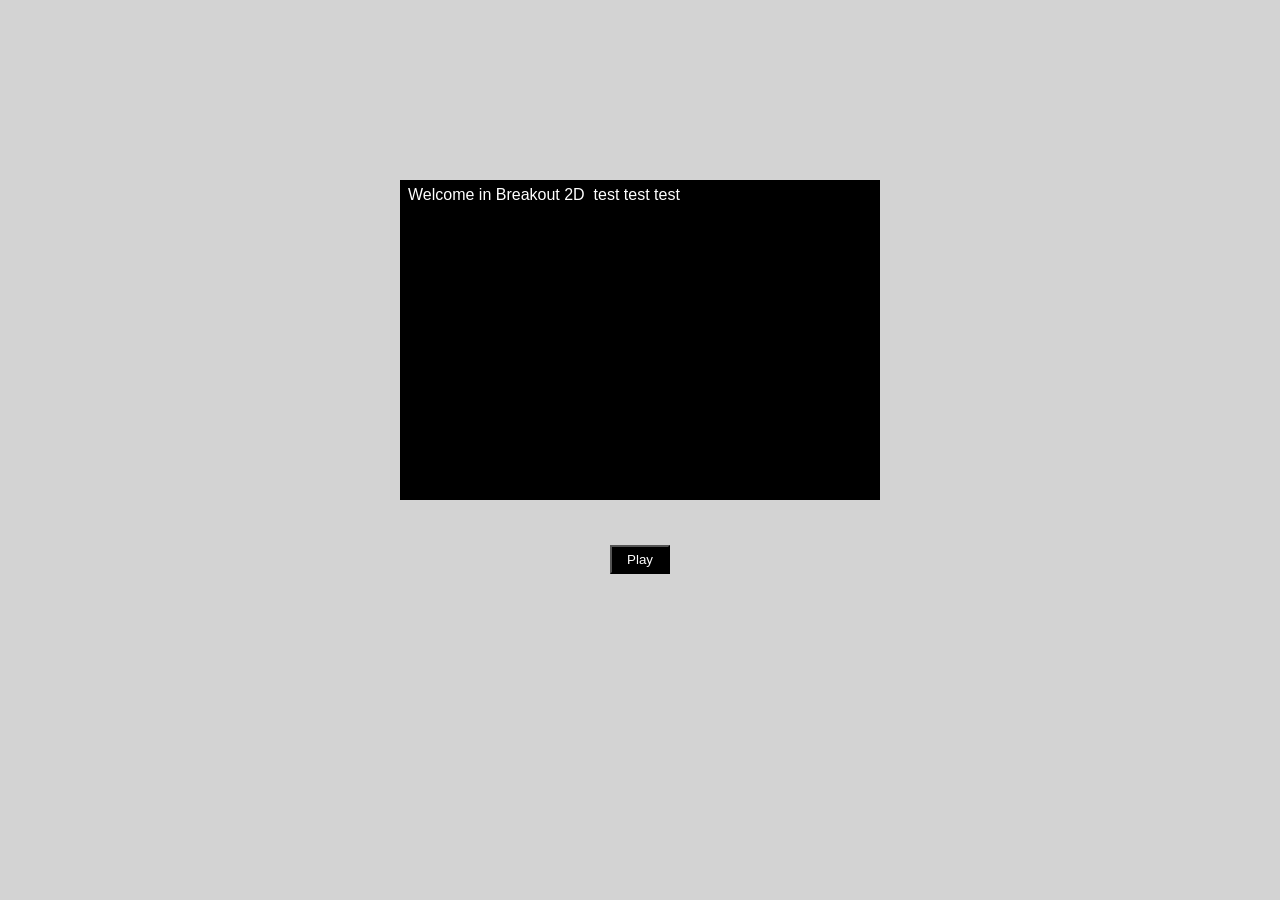
<file: index.html>
<!DOCTYPE html>
<html lang="en" dir="ltr">

<head>
    <meta charset="UTF-8">
    <meta http-equiv="X-UA-Compatible" content="IE=edge">
    <meta name="viewport" content="width=device-width, initial-scale=1.0">
    <meta name="author" content="François Wauters">
    <meta name="description" content="JavaScript Breakout Game">
    <meta name="keywords" content="Breakout, Game, Canvas, JavaScript">

    <link rel="stylesheet" href="./assets/css/breakout.css">

    <title>Breakout Game</title>
</head>

<body>

    <canvas id="myCanvas" width="480" height="320"></canvas>

    <div>
        <button id="btn" type="button">Play</button>
    </div>

    <script src="./assets/js/breakout.js"></script>
</body>

</html>
</file>
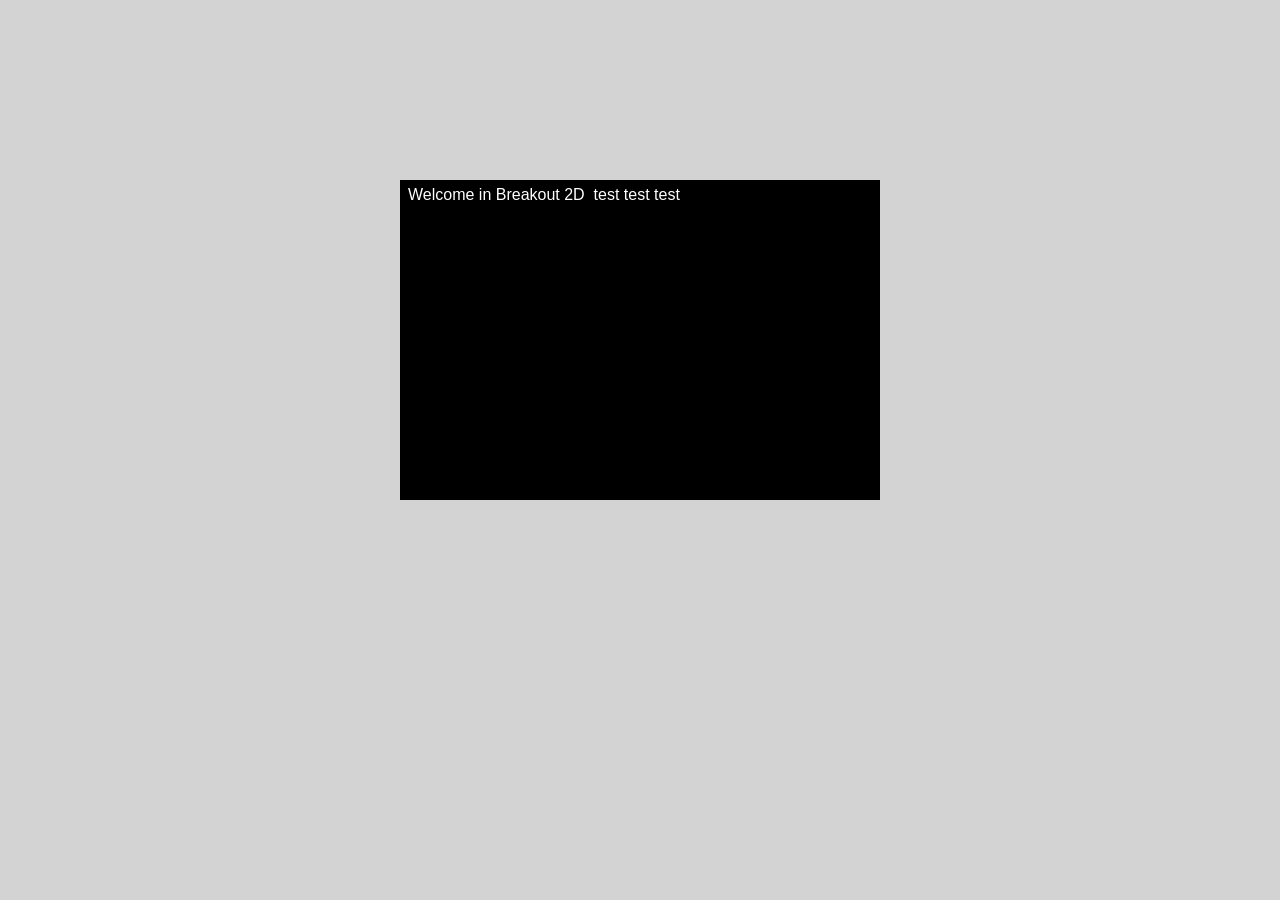
<file: breakout.html>
<!DOCTYPE html>
<html lang="en" dir="ltr">
<head>
    <meta charset="UTF-8">
    <meta http-equiv="X-UA-Compatible" content="IE=edge">
    <meta name="viewport" content="width=device-width, initial-scale=1.0">
    <meta name="author" content="François Wauters">       
    <meta name="description" content="JavaScript Breakout Game">
	<meta name="keywords" content="Breakout, Game, Canvas, JavaScript">

    <link rel="stylesheet" href="./assets/css/breakout.css">

    <title>Breakout Game</title>
</head>
<body>

    <canvas id="myCanvas" width="480" height="320"></canvas>

    <script src="./assets/js/breakout.js"></script>
</body>
</html>
</file>
<file: assets/css/breakout.css>
* {
  padding: 0;
  margin: 0;
}

body {
  background-color: lightgrey;
}

body div {
  display: flex;
  justify-content: center;
}

#myCanvas {
  background-color: black;
  display: block;
  margin: 20vh auto 5vh auto;
}

#btn {
  text-align: center;
  padding: 5px 15px 5px 15px;
  background-color: black;
  color: white;
}
</file>
